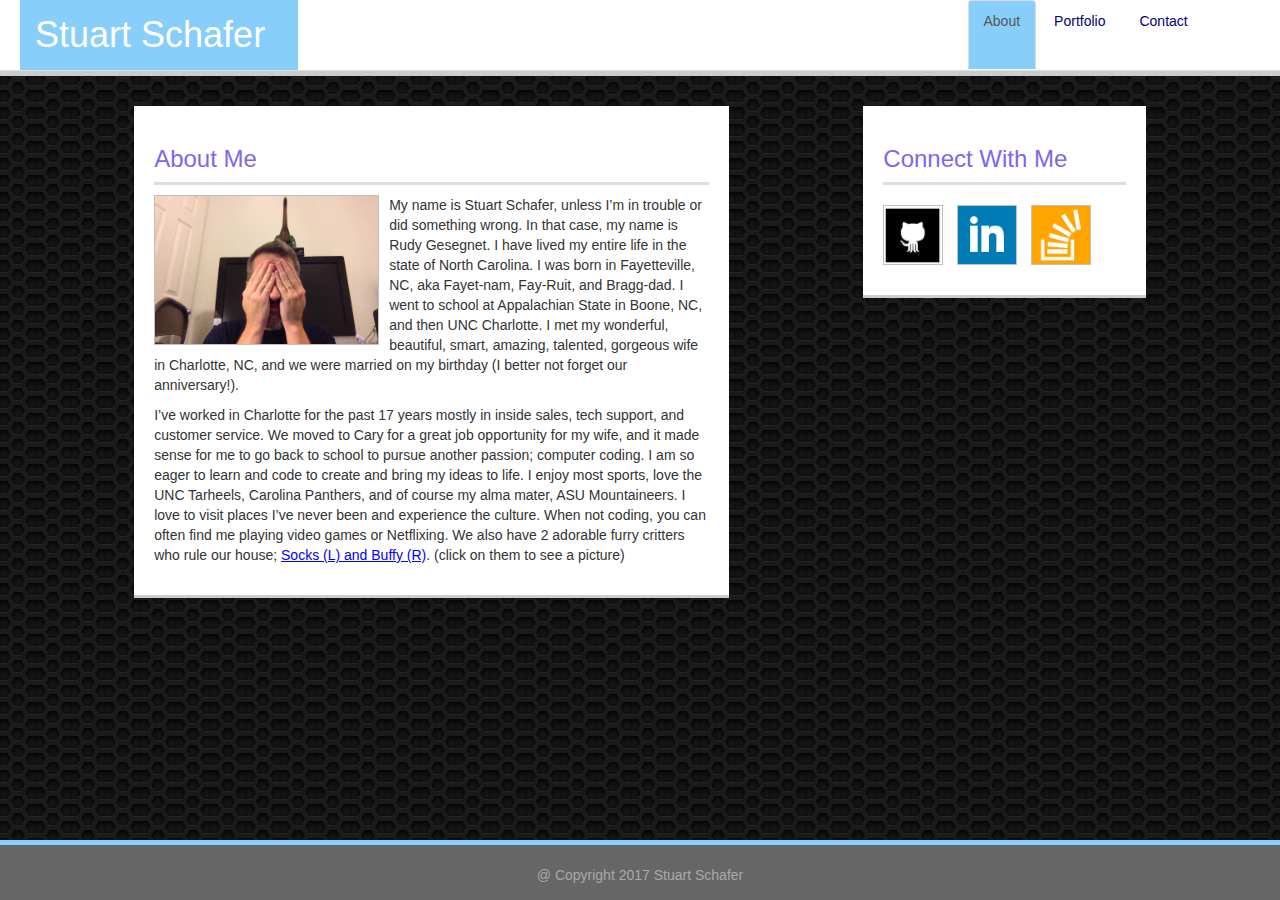
<file: index.html>
<!DOCTYPE html>
<html>
	<head>

		<!-- This is the title that shows at the top of the webpage -->
		<title>Basic Portfolio</title>

		<!-- This is the Twitter Bootstrap reference -->
		<link rel="stylesheet" href="https://maxcdn.bootstrapcdn.com/bootstrap/3.3.7/css/bootstrap.min.css" integrity="sha384-BVYiiSIFeK1dGmJRAkycuHAHRg32OmUcww7on3RYdg4Va+PmSTsz/K68vbdEjh4u" crossorigin="anonymous">

		<!-- This is the Bootswatch reference for the Cerulean theme -->
		<link rel="stylesheet" href="https://bootswatch.com/cerulean/bootstrap.css">

		<!-- This link is so the text will respond correctly on browsers -->
		<meta name="viewport" content="width=device-width, initial-scale=1">

		<!-- This references the CSS stylesheet -->
		<link rel="stylesheet" type="text/css" href="assets/css/style.css">

	</head>
<body>
	
	<!-- This is for white blank part at the top of the page (no wallpaper) -->
    <section id="blankspaceattop">
	    <div class="row">
			<div class="col-sm-3">
		  		<h1>Stuart Schafer</h1>
		  	</div>

		  	<div class="col-sm-3 col-sm-offset-3"></div>
		  	
			<!-- This is for the navigation tabs at the top right of the page -->
			<ul class="nav nav-tabs">
			  <li role="presentation" class="active"><a href="index.html">About</a></li>
			  <li role="presentation"><a href="portfolio.html">Portfolio</a></li>
			  <li role="presentation"><a href="contact.html">Contact</a></li>
			</ul>
		</div>
	</section>

	<!-- This is for the About Me part (my bio & pic) in the main body section -->
    <section id="About_Me">
		<div class="row">
			<div class="col-sm-1"></div>


			<div class="col-sm-6">
				<section id="Inside_Section">
					<h3>About Me</h3>
						<img id="MyPic">
					
						<p>My name is Stuart Schafer, unless I’m in trouble or did something wrong.  In that case, my name is Rudy Gesegnet. I have lived my entire life in the state of North Carolina.  I was born in Fayetteville, NC, aka Fayet-nam, Fay-Ruit, and Bragg-dad. I went to school at Appalachian State in Boone, NC, and then UNC Charlotte.  I met my wonderful, beautiful, smart, amazing, talented, gorgeous wife in Charlotte, NC, and we were married on my birthday (I better not forget our anniversary!).
						</p>

						<p>I’ve worked in Charlotte for the past 17 years mostly in inside sales, tech support, and customer service.  We moved to Cary for a great job opportunity for my wife, and it made sense for me to go back to school to pursue another passion; computer coding.  I am so eager to learn and code to create and bring my ideas to life.  I enjoy most sports, love the UNC Tarheels, Carolina Panthers, and of course my alma mater, ASU Mountaineers. I love to visit places I’ve never been and experience the culture.  When not coding, you can often find me playing video games or Netflixing. We also have 2 adorable furry critters who rule our house; <a id="kitty" href="assets/images/socksandbuffy.jpg">Socks (L) and Buffy (R)</a>. (click on them to see a picture)
						</p>

				</section>
			</div>
			
			<div class="col-sm-1"></div>

			<!-- This is for the Connect With Me section on the right side of the main body -->
			<div class="col-sm-3">
				<section id="Connect_With_Me">
					<h3>Connect With Me</h3>
					
					<a href="https://github.com/stuartschafer">
						<img id="githubicon">
					</a>

					<a href="https://www.linkedin.com/in/stuart-schafer-52038540?trk=nav_responsive_tab_profile">
						<img id="linkedinicon">
					</a>

					<a href="http://stackoverflow.com/users/7389235/stuart-schafer">
						<img id="stackoverflowicon">
					</a>

		</div>
	</section>
	
	<!-- The footer part at the bottom -->
	<div class="row">
		<div class="col-sm-12">
			<footer class="footer">@ Copyright 2017 Stuart Schafer</footer>
		</div>
	</div>

</body>

</html>
</file>
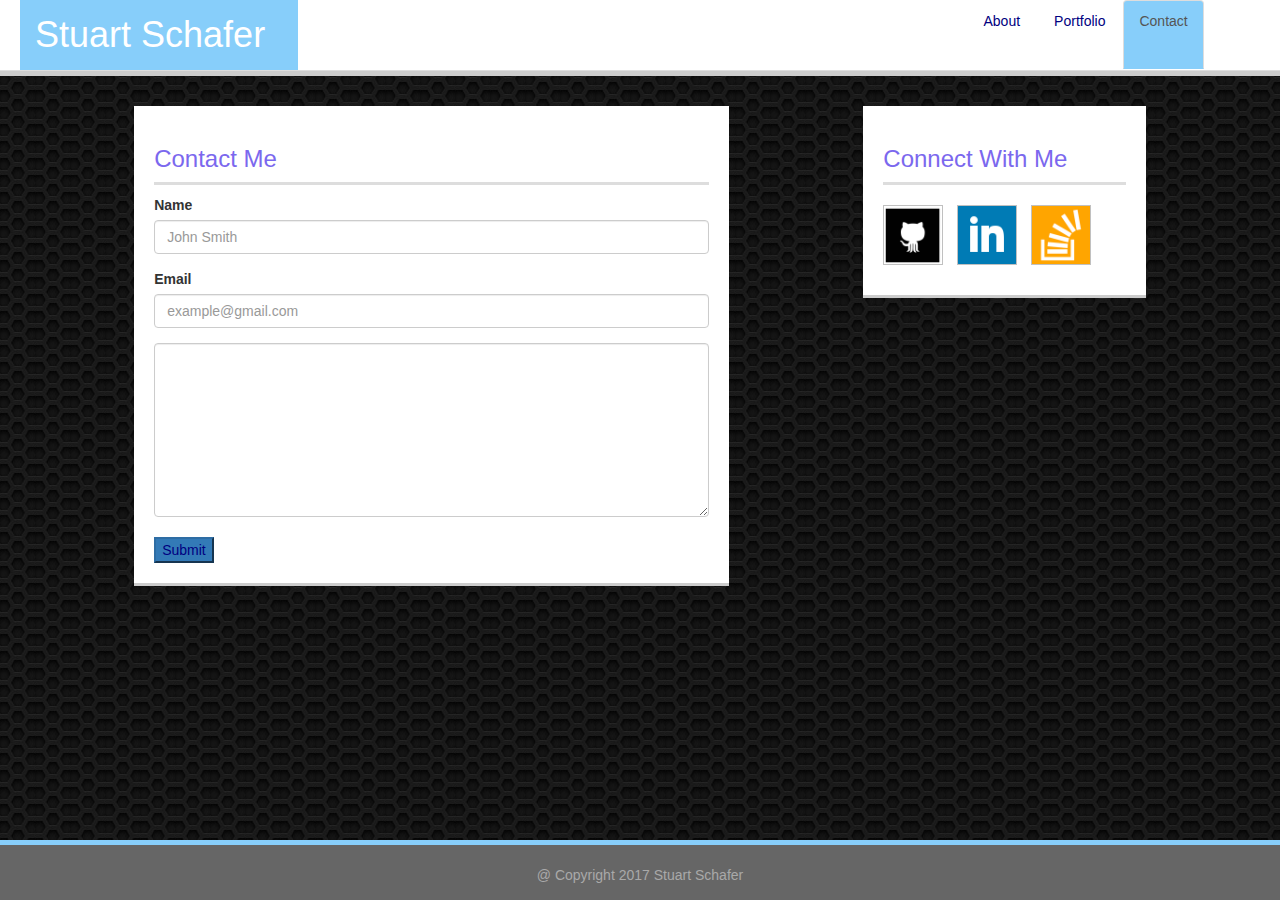
<file: contact.html>
<!DOCTYPE html>
<html>
	<head>

		<!-- This is the title that shows at the top of the webpage -->
		<title>Basic Portfolio</title>
		
		<!-- This is the Twitter Bootstrap reference -->
		<link rel="stylesheet" href="https://maxcdn.bootstrapcdn.com/bootstrap/3.3.7/css/bootstrap.min.css" integrity="sha384-BVYiiSIFeK1dGmJRAkycuHAHRg32OmUcww7on3RYdg4Va+PmSTsz/K68vbdEjh4u" crossorigin="anonymous">

		<!-- This is the Bootswatch reference for the Cerulean theme -->
		<link rel="stylesheet" href="https://bootswatch.com/cerulean/bootstrap.css">

		<!-- This link is so the text will respond correctly on browsers -->
		<meta name="viewport" content="width=device-width, initial-scale=1">

		<!-- This references the CSS stylesheet -->
		<link rel="stylesheet" type="text/css" href="assets/css/style.css">

	</head>
<body>

	<!-- This is for white blank part at the top of the page (no wallpaper) -->
   <section id="blankspaceattop">
	    <div class="row">
			<div class="col-sm-3">
		  		<h1>Stuart Schafer</h1>
		  	</div>

		  	<div class="col-sm-3"></div>
		  	<div class="col-sm-3"></div>

			<!-- This is for the navigation tabs at the top right of the page -->
			<ul class="nav nav-tabs">
			  <li role="presentation"><a href="index.html">About</a></li>
			  <li role="presentation"><a href="portfolio.html">Portfolio</a></li>
			  <li role="presentation" class="active"><a href="contact.html">Contact</a></li>
			</ul>
		</div>
	</section>


	<!-- This is for the Contact Me (form) in the main body section -->
	<section id="Contact_Me">
		<div class="row">
			<div class="col-sm-1"></div>

			<div class="col-sm-6">
				<section id="Inside_Section">
					<h3>Contact Me</h3>
					
					<form>
						<div class="form-group">
							<label>Name</label>
					    	<input class="form-control" id="Name_Input" placeholder="John Smith">
					  	</div>


					  	<div class="form-group">
							<label>Email</label>
					    	<input type="email" class="form-control" id="Email_Input" placeholder="example@gmail.com">
					  	</div>
						
						<textarea class="form-control" rows="8"></textarea>
						
						<br>

						<button type="submit" class="btn-primary"><a href="mailto:stuart_schafer@hotmail.com">Submit</a></button>
					
					</form>
					
				</section>
			</div>
			
			<div class="col-sm-1"></div>


			<!-- This is for the Connect With Me section on the right side of the main body -->
			<div class="col-sm-3">
				<section id="Connect_With_Me">
					<h3>Connect With Me</h3>
					
					<a href="https://github.com/stuartschafer">
						<img id="githubicon">
					</a>

					<a href="https://www.linkedin.com/in/stuart-schafer-52038540?trk=nav_responsive_tab_profile">
						<img id="linkedinicon">
					</a>

					<a href="http://stackoverflow.com/users/7389235/stuart-schafer">
						<img id="stackoverflowicon">
					</a>

		</div>
	</section>


	<!-- The footer part at the bottom -->
	<div class="row">
		<div class="col-sm-12">
			<footer class="footer">@ Copyright 2017 Stuart Schafer</footer>
		</div>
	</div>

</body>

</html>
</file>
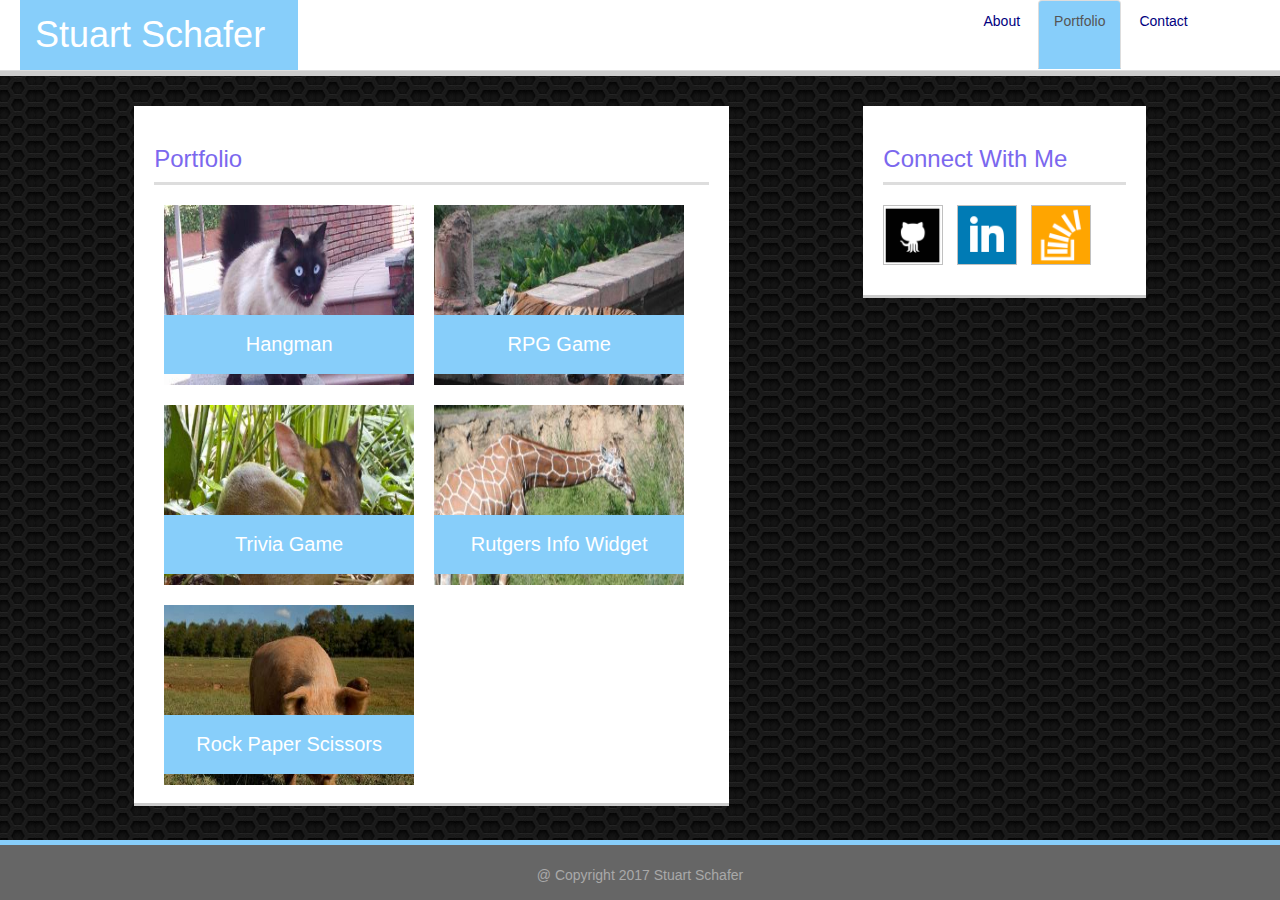
<file: portfolio.html>
<!DOCTYPE html>
<html>
	<head>

		<!-- This is the title that shows at the top of the webpage -->
		<title>Basic Portfolio</title>
		
		<!-- This is the Twitter Bootstrap reference -->
		<link rel="stylesheet" href="https://maxcdn.bootstrapcdn.com/bootstrap/3.3.7/css/bootstrap.min.css" integrity="sha384-BVYiiSIFeK1dGmJRAkycuHAHRg32OmUcww7on3RYdg4Va+PmSTsz/K68vbdEjh4u" crossorigin="anonymous">

		<!-- This is the Bootswatch reference for the Cerulean theme -->
		<link rel="stylesheet" href="https://bootswatch.com/cerulean/bootstrap.css">

		<!-- This link is so the text will respond correctly on browsers -->
		<meta name="viewport" content="width=device-width, initial-scale=1">

		<!-- This references the CSS stylesheet -->
		<link rel="stylesheet" type="text/css" href="assets/css/style.css">

	</head>
<body>

	<!-- This is for white blank part at the top of the page (no wallpaper) -->
   <section id="blankspaceattop">
	    <div class="row">
			<div class="col-sm-3">
		  		<h1>Stuart Schafer</h1>
		  	</div>

		  	<div class="col-sm-3"></div>
		  	<div class="col-sm-3"></div>

			<!-- This is for the navigation tabs at the top right of the page -->
			<ul class="nav nav-tabs">
			  <li role="presentation"><a href="index.html">About</a></li>
			  <li role="presentation" class="active"><a href="portfolio.html">Portfolio</a></li>
			  <li role="presentation"><a href="contact.html">Contact</a></li>
			</ul>
		</div>
	</section>

<!-- This is for the Portfolio in the main body section -->
<section id="Portfolio_Section">
		<div class="row">
			<div class="col-sm-1"></div>


			<div class="col-sm-6">
				<section id="Inside_Portfolio_Section">
					<h3>Portfolio</h3>
					
				<div class="Work">	
					<img id="Portfolio_images" src="assets/images/plaxceholder1.jpg">
					<div class="Title">Hangman</div>	
				</div>

				<div class="Work">	
					<img id="Portfolio_images" src="assets/images/plaxceholder2.jpg">
					<div class="Title">RPG Game</div>	
				</div>

				<div class="Work">	
					<img id="Portfolio_images" src="assets/images/plaxceholder3.jpg">
					<div class="Title">Trivia Game</div>	
				</div>

				<div class="Work">	
					<img id="Portfolio_images" src="assets/images/plaxceholder4.jpg">
					<div class="Title">Rutgers Info Widget</div>	
				</div>
					
				<div class="Work">	
					<img id="Portfolio_images" src="assets/images/plaxceholder5.jpg">
					<div class="Title">Rock Paper Scissors</div>	
				</div>

				</section>
			</div>
			
			<div class="col-sm-1"></div>

			<!-- This is for the Connect With Me section on the right side of the main body -->
			<div class="col-sm-3">
				<section id="Connect_With_Me">
					<h3>Connect With Me</h3>
					
					<a href="https://github.com/stuartschafer">
						<img id="githubicon">
					</a>

					<a href="https://www.linkedin.com/in/stuart-schafer-52038540?trk=nav_responsive_tab_profile">
						<img id="linkedinicon">
					</a>

					<a href="http://stackoverflow.com/users/7389235/stuart-schafer">
						<img id="stackoverflowicon">
					</a>

		</div>
	</section>

	<!-- The footer part at the bottom -->
	<div class="row">
		<div class="col-sm-12">
			<footer class="footer">@ Copyright 2017 Stuart Schafer</footer>
		</div>
	</div>

</body>

</html>
</file>
<file: assets/css/style.css>
body { background-image: url("../images/hixs_pattern_evolution.png");
	   margin-bottom: 60px; }

#blankspaceattop { background-color: #ffffff;
				   border-bottom: 5px solid #cccccc; }

.nav-tabs>li.active>a, .nav-tabs>li.active>a:focus, .nav-tabs>li.active>a:hover {
	    background-color: lightskyblue; }

h1 { margin: 0px;
	margin-left: 20px;
	padding: 15px;
	background-color: lightskyblue;
	color: #ffffff; }

h1:hover { margin: 0px;
		   margin-left: 20px;
		   padding: 15px;
		   background-color: #ffffff;
		   color: lightskyblue; }

h3 { border-bottom: solid #dddddd;
	 color: mediumslateblue;
	 padding-bottom: 10px;
	 position: relative; }


#Inside_Section, #Connect_With_Me {
			background-color: #ffffff;
			border-bottom: 3px solid #cccccc;
			padding: 20px; }

#MyPic { float: left;
		 background: url("../images/profilepic5.jpg");
		 background-size: contain;
		 background-repeat: no-repeat;
		 width: 225px;
		 height: 150px; 
		 margin-right: 10px; }

#MyPic:hover { float: left;
		 	   background: url("../images/profilepic6.jpg");
		 	   background-size: contain;
		 	   background-repeat: no-repeat;
		 	   width: 225px;
		 	   height: 150px; }


p { margin-top: 10px; }

#githubicon { background: url("../images/githubicon.png");
			  background-size: contain;
			  background-repeat: no-repeat;
			  text-decoration: none;
			  width: 60px;
			  height: 60px; }

#githubicon:hover { background: url("../images/githubicon2.png");
			  background-size: contain;
			  width: 60px;
			  height: 60px; }

#linkedinicon { background: url("../images/linkedinicon.png");
				background-size: contain;
				margin: 10px;
				width: 60px;
				height: 60px; }

#linkedinicon:hover { background: url("../images/linkedinicon2.png");
					  background-size: contain;
					  margin: 10px;
					  width: 60px;
					  height: 60px; }

#stackoverflowicon { background: url("../images/stackoverflowicon.png");
					 background-size: contain;
					 width: 60px;
					 height: 60px; }

#stackoverflowicon:hover { background: url("../images/stackoverflowicon2.png");
					 	   background-size: contain;
					 	   width: 60px;
					 	   height: 60px; }

footer { text-align: center;
		 border-top: 5px solid lightskyblue;
		 background-color: #666666;
		 color: darkgrey;
		 padding: 20px;
    	 position: fixed;
    	 bottom: 0px;
    	 width: 100%;
    	 height: 60px; }

a, a:link { color: navy; 
	height: 69px;
	text-decoration: none; }


#kitty { color: blue; 
		 text-decoration: underline; }

#About_Me, #Contact_Me, #Portfolio_Section { margin: 30px; }

#Inside_Portfolio_Section { background-color: #ffffff;
				 			border-bottom: 3px solid #cccccc;
				 			padding: 20px;
				 			height: 700px; }

#Portfolio_images { width: 250px;
					height: 180px;
					float: left; 
					margin: 10px; }

.Work { position: relative;
		float: left; }

.Title { position: absolute;
		 background-color: lightskyblue;
		 color: #ffffff;
		 font-size: 20px;
		 text-align: center;
		 padding: 15px 0px 15px 0px;
		 margin-left: 10px;
		 width: 250px; 
		 margin-top: 120px; }
</file>
